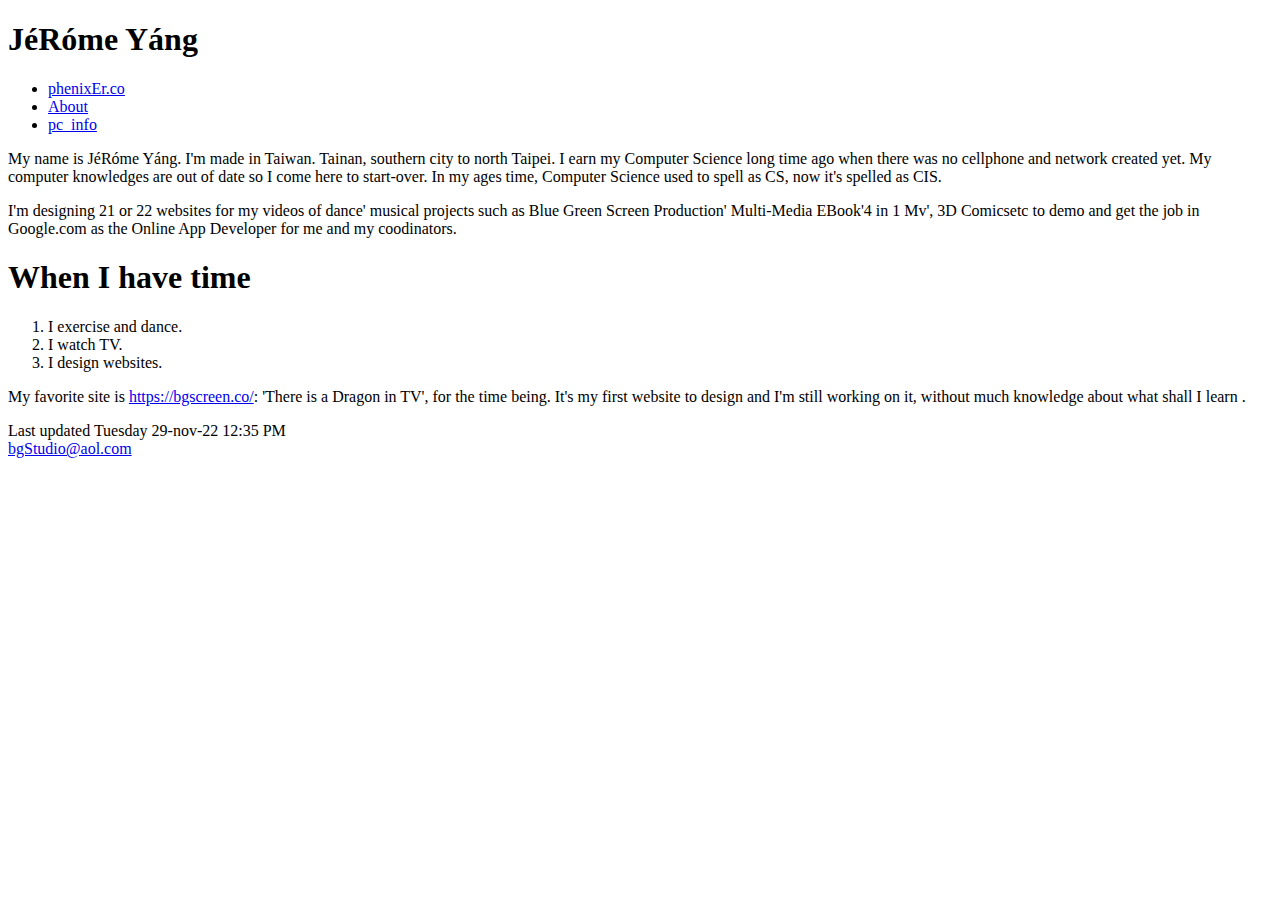
<file: index.html>
<!DOCTYPE html>
<html lang="en">

<head>
  <meta charset="UTF-8">
 <link rel="styl" href="main.css">
  <title>Jerome Yang </title>

</head>

<body>

     <header>  <h1> JéRóme Yáng</h1></header>
	<nav><ul> 
		<li><a href="http://phenixer.co/">phenixEr.co</a></li>
		<li><a href="pc_about.html">About</a></li>
		<li><a href="pc_info.html">pc_info</a></li>
	     </ul>
	</nav>
	
<section> </section>
      <p>My name is JéRóme Yáng. I'm made in Taiwan. Tainan, southern city to north Taipei. I earn my Computer Science long time ago when there was no cellphone and network created yet. My  computer knowledges are out of date so I come here to start-over. In my ages time, Computer Science used to spell as CS, now it's spelled as CIS. </p>
	<p>I'm designing 21 or 22 websites for my videos of dance' musical projects such as Blue Green Screen Production' Multi-Media EBook'4 in 1 Mv', 3D Comicsetc to demo and get the job in Google.com as the Online App Developer for me and my coodinators. </p>
      <h1>When I have time</h1>
	<ol>                          
      <li>I exercise and dance.</li>
		<li>I watch TV.</li>
		<li>I design websites.</li>
	</ol>
		
		<p>My favorite site is <a href="https://bgScreen.co" title="https://bgScreen.co/" target="new">https://bgscreen.co/</a>: 'There is a Dragon in TV', for the time being.
		It's my first website to design and I'm still working on it, without much knowledge about what shall I learn .<br></p>
<footer>Last updated 
  <!-- #BeginDate format:fEn1a -->Tuesday 29-nov-22 12:35 PM<!-- #EndDate -->
	<br>
    <a href="bgStudio@aol.com">bgStudio@aol.com</a>
</footer>
  
</body>

</html>
</file>
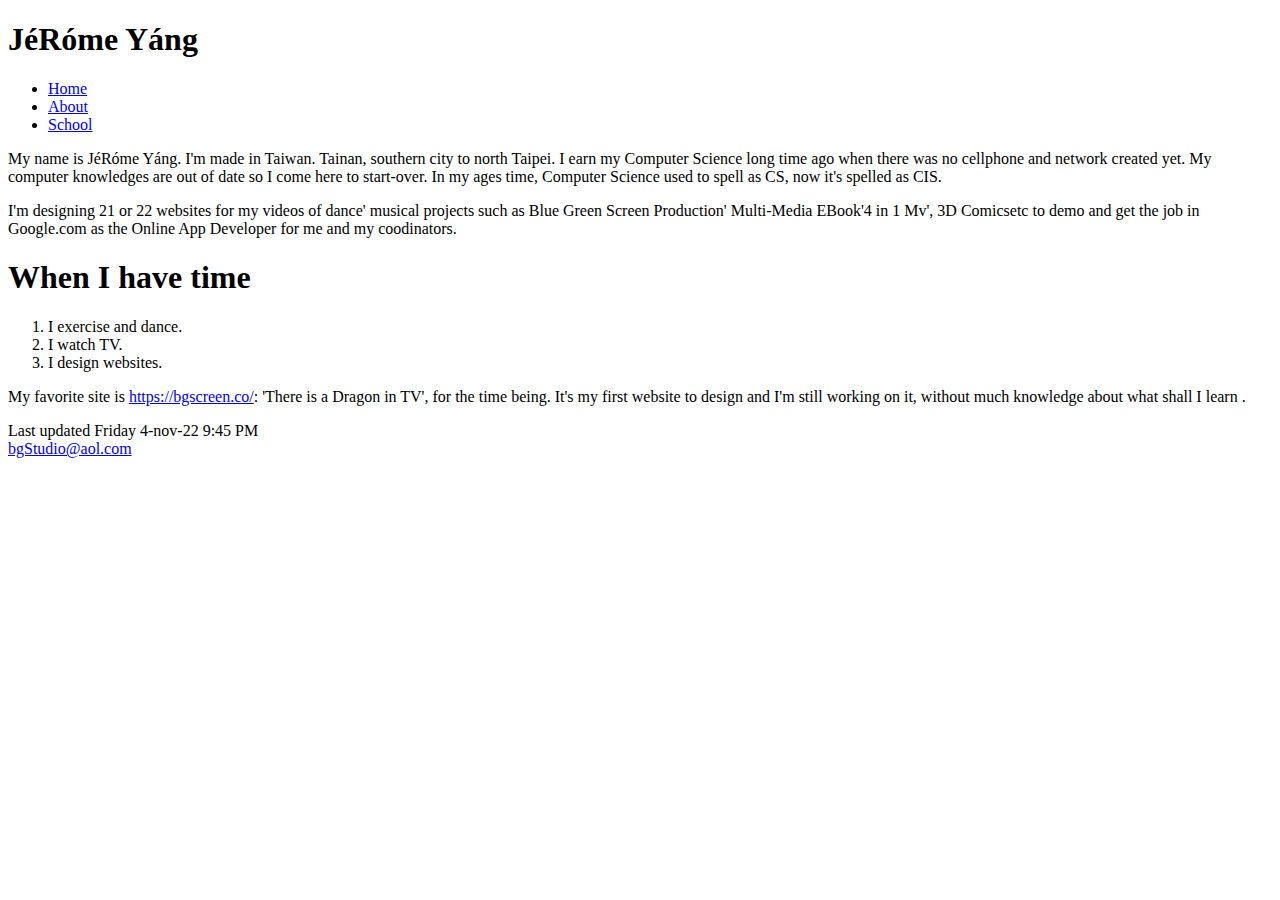
<file: pc_index.html>
<!DOCTYPE html>
<html lang="en">

<head>
  <meta charset="UTF-8">
 <link rel="styl" href="main.css">
  <title>Jerome Yang </title>

</head>

<body>

     <header>  <h1> JéRóme Yáng</h1></header>
	<nav><ul> 
		<li><a href="index.html">Home</a></li>
		<li><a href="about.html">About</a></li>
		<li><a href="school.html">School</a></li>
	     </ul>
	</nav>
	
<section> </section>
      <p>My name is JéRóme Yáng. I'm made in Taiwan. Tainan, southern city to north Taipei. I earn my Computer Science long time ago when there was no cellphone and network created yet. My  computer knowledges are out of date so I come here to start-over. In my ages time, Computer Science used to spell as CS, now it's spelled as CIS. </p>
	<p>I'm designing 21 or 22 websites for my videos of dance' musical projects such as Blue Green Screen Production' Multi-Media EBook'4 in 1 Mv', 3D Comicsetc to demo and get the job in Google.com as the Online App Developer for me and my coodinators. </p>
      <h1>When I have time</h1>
	<ol>                          
      <li>I exercise and dance.</li>
		<li>I watch TV.</li>
		<li>I design websites.</li>
	</ol>
		
		<p>My favorite site is <a href="https://bgScreen.co" title="https://bgScreen.co/" target="new">https://bgscreen.co/</a>: 'There is a Dragon in TV', for the time being.
		It's my first website to design and I'm still working on it, without much knowledge about what shall I learn .<br></p>
<footer>Last updated 
  <!-- #BeginDate format:fEn1a -->Friday 4-nov-22 9:45 PM<!-- #EndDate -->
	<br>
    <a href="bgStudio@aol.com">bgStudio@aol.com</a>
</footer>
  
</body>

</html>
</file>
<file: main.css>
/*   @charset "utf-8";
/* CSS Document */

body {background-color: greenyellow;
	font-family: Segoe, Verdana, sans-serif;}
header {background-color: crimson}

h1{color: beige}
nav > ul {line-height: 2em;
list-style-type: none;
padding-left: Spx;}

section {background-color: darkgoldenrod;
width: 75%;
font-size: 1.2em;}
footer {background-color: aqua;}
</file>
